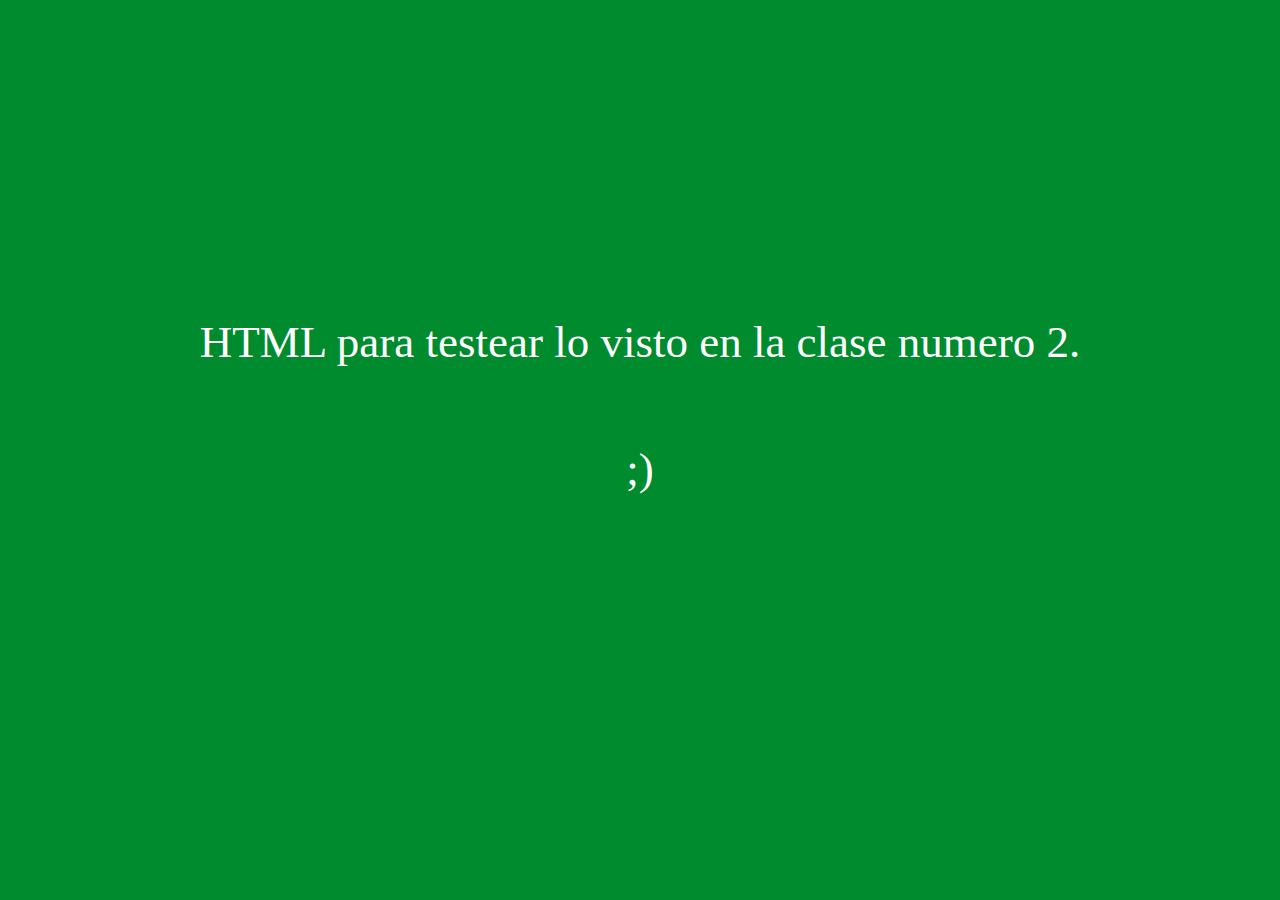
<file: Clase 2/index.html>
<!DOCTYPE html>
<html lang="en">
<head>
    <meta charset="UTF-8">
    <meta http-equiv="X-UA-Compatible" content="IE=edge">
    <meta name="viewport" content="width=device-width, initial-scale=1.0">
    <title>Document</title>
    <link rel="stylesheet" href="style.css">
</head>
<body>
    <div>
        <h1>HTML para testear lo visto en la clase numero 2.</h1>
        <p>;)</p>
    </div>
    <script src="./test.js"></script>
</body>
</html>
</file>
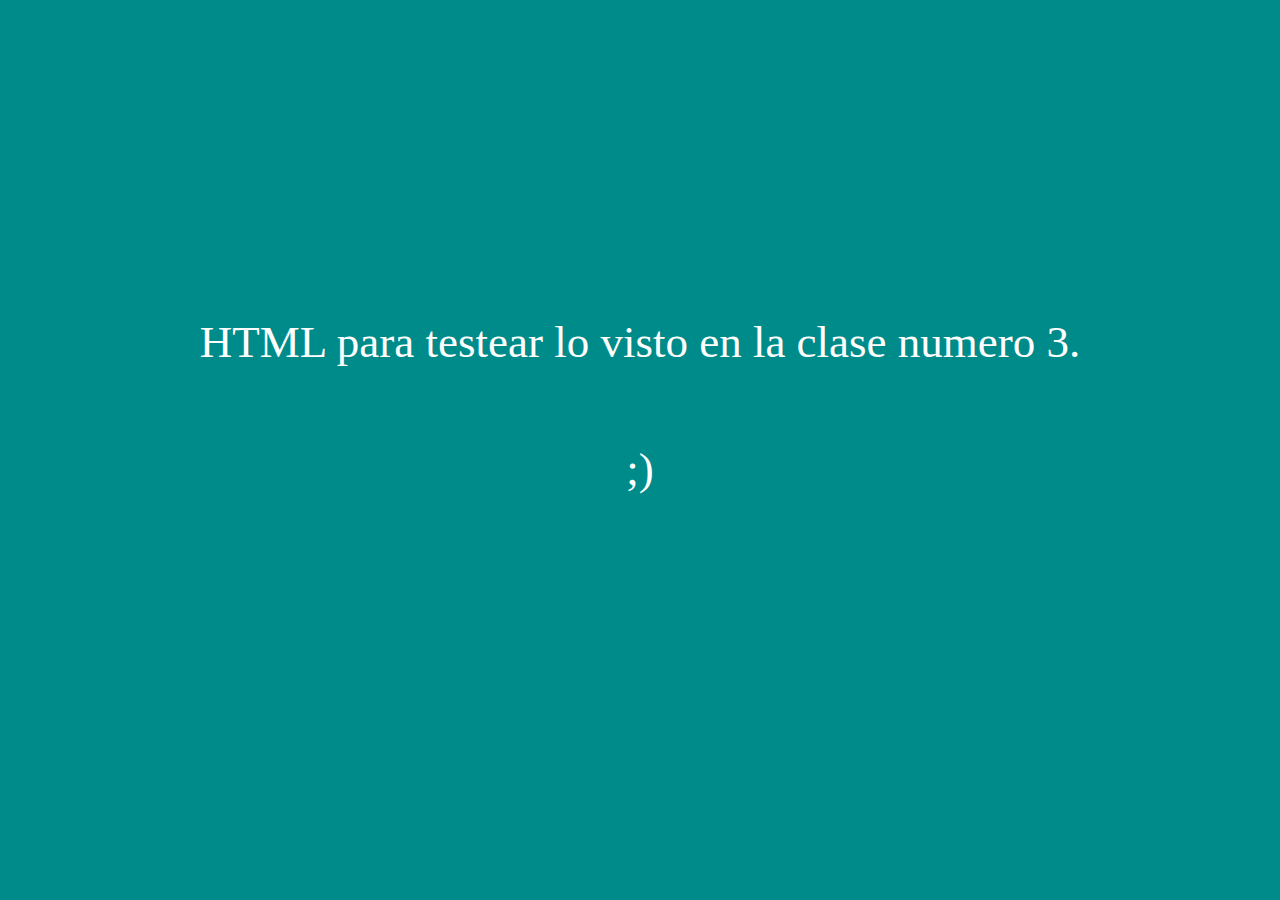
<file: Clase 3/index.html>
<!DOCTYPE html>
<html lang="en">
<head>
    <meta charset="UTF-8">
    <meta http-equiv="X-UA-Compatible" content="IE=edge">
    <meta name="viewport" content="width=device-width, initial-scale=1.0">
    <title>Document</title>
    <link rel="stylesheet" href="style.css">
</head>
<body>
    <div>
        <h1>HTML para testear lo visto en la clase numero 3.</h1>
        <p>;)</p>
    </div>
    <script src="./test.js"></script>
</body>
</html>
</file>
<file: Clase 2/style.css>
* {
    font: inherit;
    font-size: 45px;
    background-color: rgb(0, 139, 46);
    color: white;
}
div {
    height: 90vh;
    display: flex;
    flex-direction: column;
    justify-content: center;
    align-items: center;
}
</file>
<file: Clase 3/style.css>
* {
    font: inherit;
    font-size: 45px;
    background-color: darkcyan;
    color: white;
}
div {
    height: 90vh;
    display: flex;
    flex-direction: column;
    justify-content: center;
    align-items: center;
}
</file>
